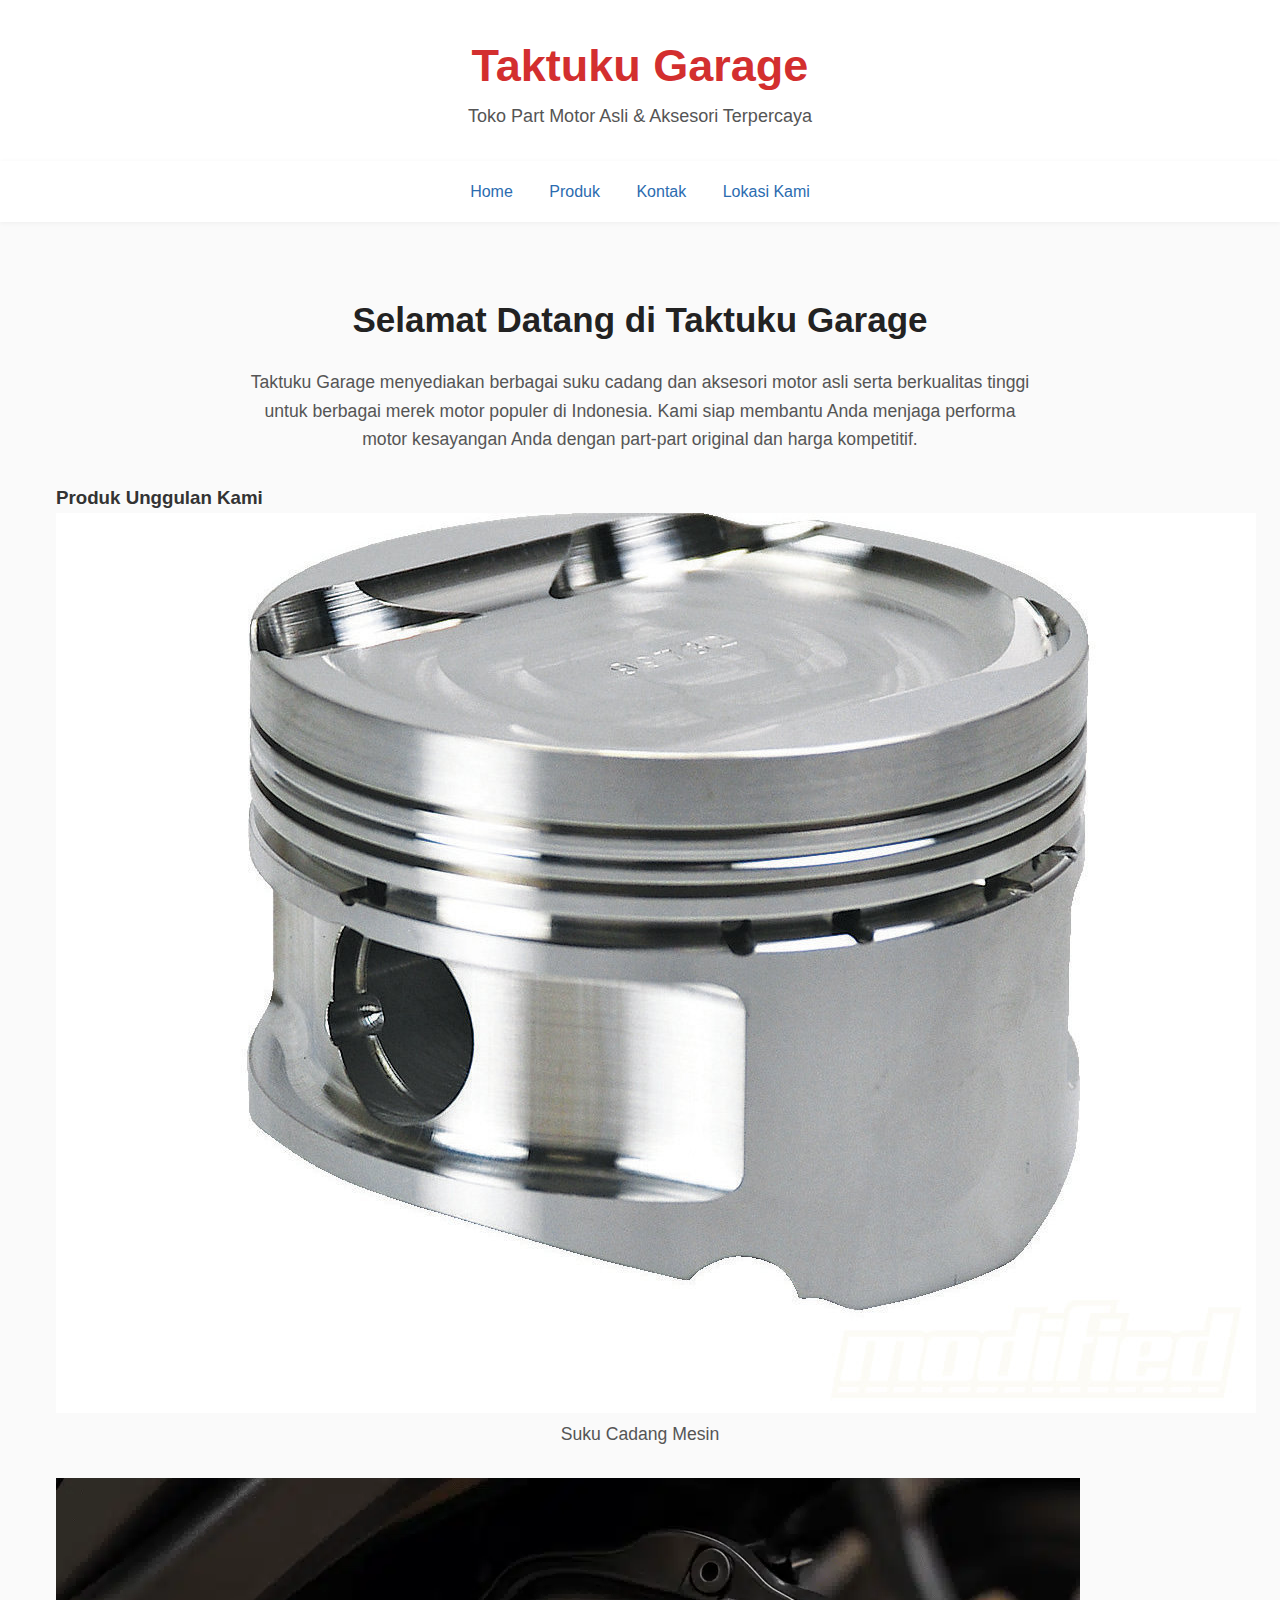
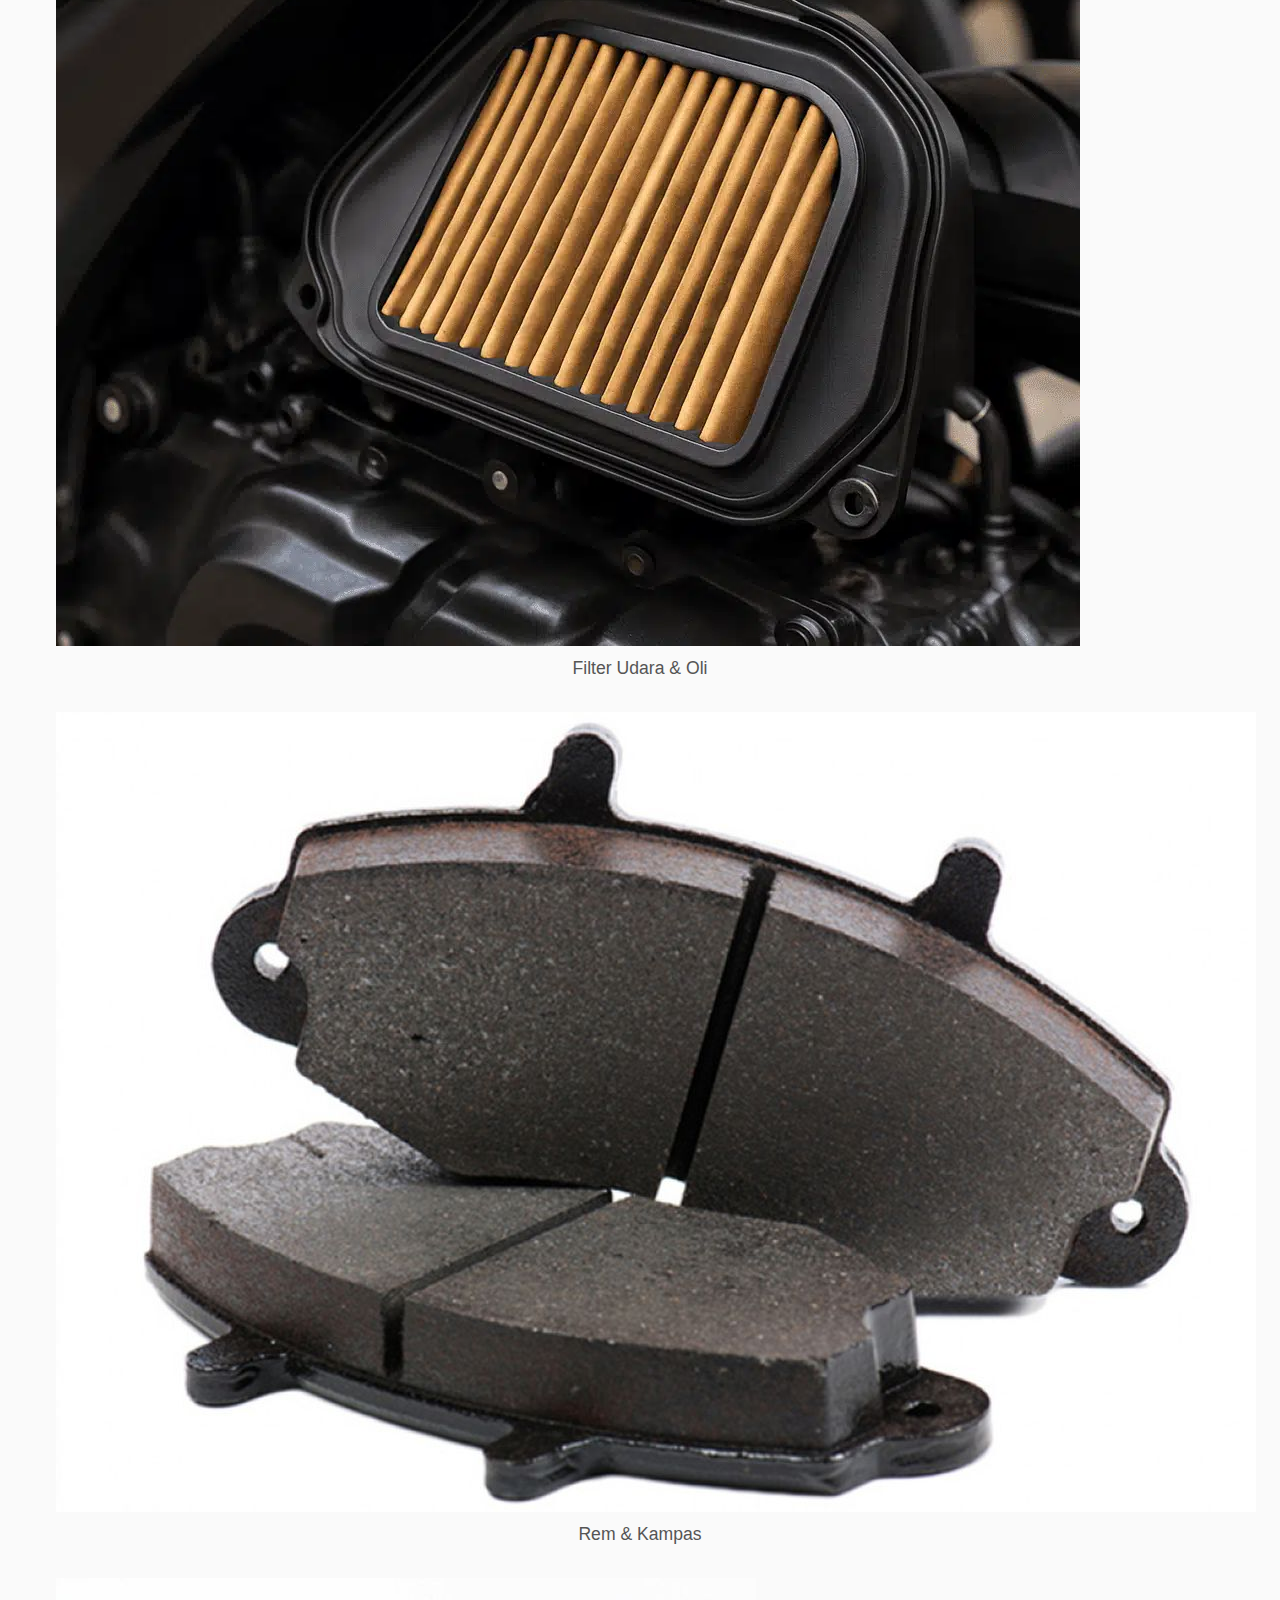
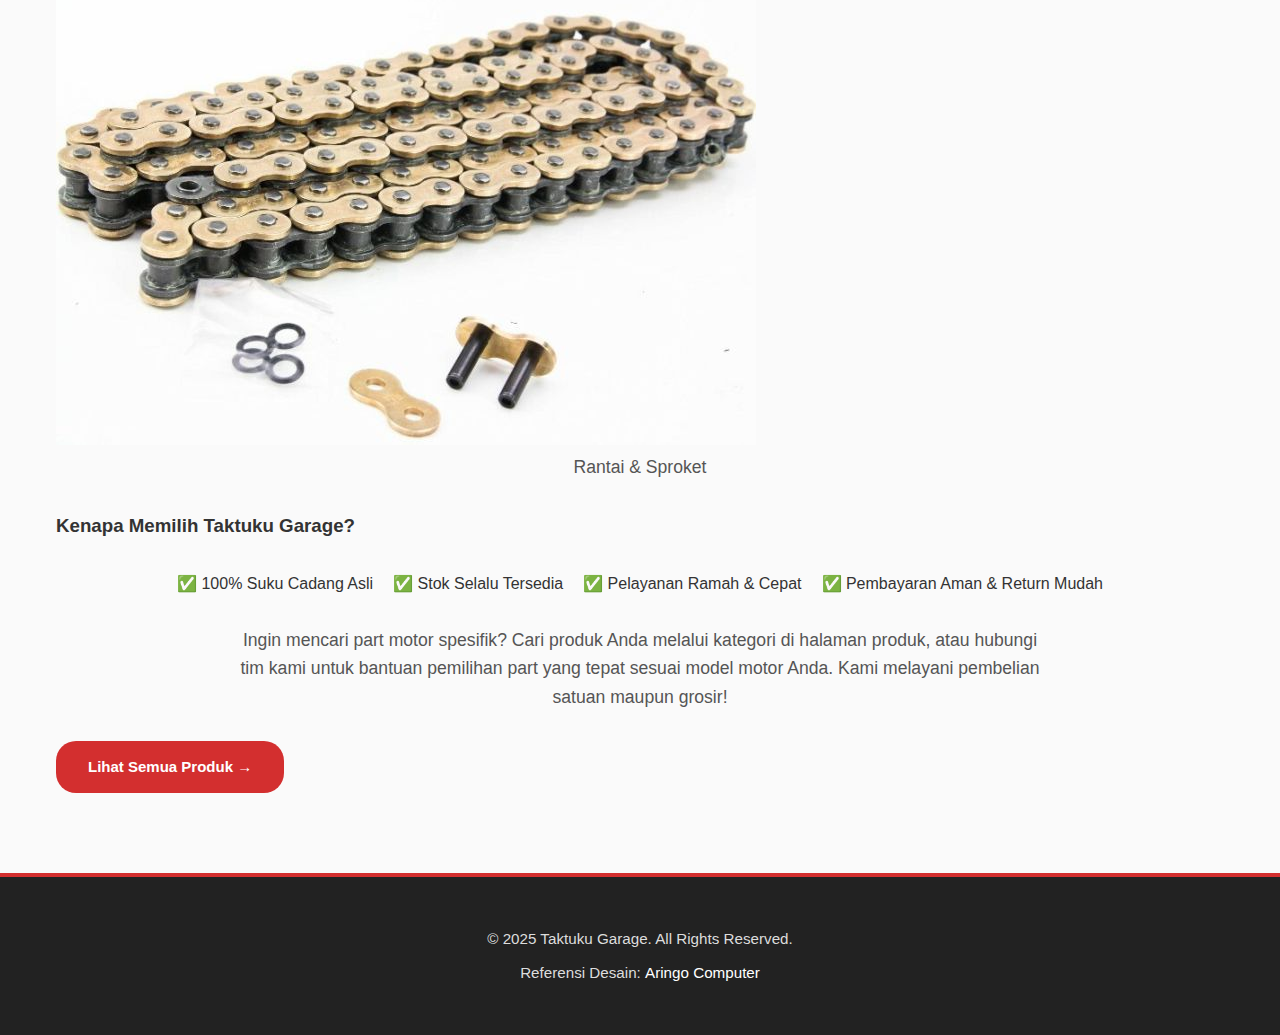
<file: index.html>
<!DOCTYPE html>
<html lang="id">
<head>
    <meta charset="UTF-8">
    <meta name="viewport" content="width=device-width, initial-scale=1.0">
    <title>Taktuku Garage - Toko Part Motor Asli & Aksesori Terlengkap</title>
    <meta name="description" content="Taktuku Garage menjual suku cadang motor asli, aksesori, dan komponen berkualitas tinggi untuk Honda, Yamaha, Suzuki. Harga murah, stok tersedia, pengiriman cepat.">
    <link rel="stylesheet" href="styles.css">
</head>
<body>

    <header class="header">
        <h1>Taktuku Garage</h1>
        <p>Toko Part Motor Asli & Aksesori Terpercaya</p>
    </header>

    <nav class="nav">
        <a href="index.html">Home</a>
        <a href="produk.html">Produk</a>
        <a href="https://wa.me/6285754483120" target="_blank">Kontak</a>
        <a href="lokasi.html">Lokasi Kami</a>
    </nav>

    <!-- Notifikasi harga (opsional, jika ingin ditambahkan) -->
    <!--
    <div class="notice notice--price">
        <p>Harga bisa berubah sewaktu-waktu! (Last Update: 11 Sep 2025)</p>
    </div>
    -->

    <main class="container">

        <section class="section">
            <h2 class="section-title">Selamat Datang di Taktuku Garage</h2>
            <p class="section-subtitle">Taktuku Garage menyediakan berbagai suku cadang dan aksesori motor asli serta berkualitas tinggi untuk berbagai merek motor populer di Indonesia. Kami siap membantu Anda menjaga performa motor kesayangan Anda dengan part-part original dan harga kompetitif.</p>
        </section>

        <section class="section">
            <h3 class="section-title">Produk Unggulan Kami</h3>
            <div class="featured-grid">
                <div class="featured-item">
                    <img src="gambar/index/piston.jpg" alt="Suku Cadang Mesin: Piston, Ring, Kopling">
                    <p class="featured-item__label">Suku Cadang Mesin</p>
                </div>
                <div class="featured-item">
                    <img src="gambar/index/filter_udara.jpg" alt="Filter Udara & Oli">
                    <p class="featured-item__label">Filter Udara & Oli</p>
                </div>
                <div class="featured-item">
                    <img src="gambar/index/kampas.jpg" alt="Rem & Kampas Rem">
                    <p class="featured-item__label">Rem & Kampas</p>
                </div>
                <div class="featured-item">
                    <img src="gambar/index/rantai.jpg" alt="Rantai & Sproket">
                    <p class="featured-item__label">Rantai & Sproket</p>
                </div>
            </div>
        </section>

        <section class="section">
            <h3 class="section-title">Kenapa Memilih Taktuku Garage?</h3>
            <ul class="feature-list">
                <li class="feature-list__item">✅ 100% Suku Cadang Asli</li>
                <li class="feature-list__item">✅ Stok Selalu Tersedia</li>
                <li class="feature-list__item">✅ Pelayanan Ramah & Cepat</li>
                <li class="feature-list__item">✅ Pembayaran Aman & Return Mudah</li>
            </ul>
        </section>

        <section class="section">
            <div class="cta">
                <p class="cta__text">Ingin mencari part motor spesifik? Cari produk Anda melalui kategori di halaman produk, atau hubungi tim kami untuk bantuan pemilihan part yang tepat sesuai model motor Anda. Kami melayani pembelian satuan maupun grosir!</p>
                <a href="produk.html" class="btn btn-primary">Lihat Semua Produk →</a>
            </div>
        </section>

    </main>

    <footer class="footer">
        <p class="footer__text">&copy; 2025 Taktuku Garage. All Rights Reserved.</p>
        <p class="footer__text">Referensi Desain: <a href="https://www.aringocomputer.com">Aringo Computer</a></p>
    </footer>

</body>
</html>
</file>
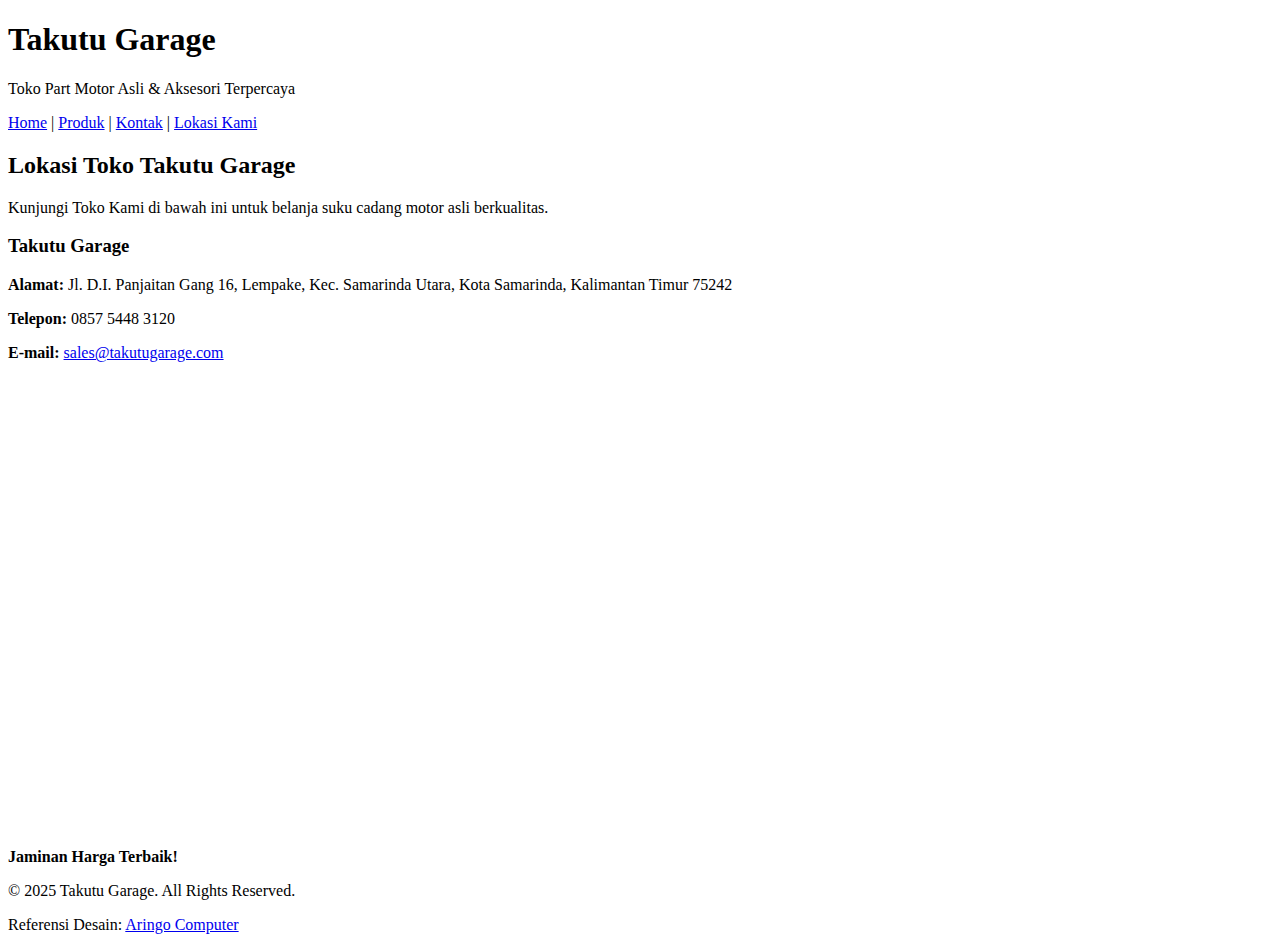
<file: lokasi.html>
<!DOCTYPE html>
<html lang="id">
<head>
    <meta charset="UTF-8">
    <meta name="viewport" content="width=device-width, initial-scale=1.0">
    <title>Lokasi Kami - Takutu Garage</title>
    <meta name="description" content="Temukan lokasi Toko Takutu Garage di Samarinda. Informasi alamat, telepon, dan peta Google Maps untuk kemudahan akses.">
</head>
<body>

    <header>
        <h1>Takutu Garage</h1>
        <p>Toko Part Motor Asli & Aksesori Terpercaya</p>
    </header>

<nav>
    <a href="index.html">Home</a> |
    <a href="produk.html">Produk</a> |
    <a href="https://wa.me/6285754483120" target="_blank">Kontak</a> |
    <a href="lokasi.html">Lokasi Kami</a>
</nav>


    <main>
        <section>
            <h2>Lokasi Toko Takutu Garage</h2>
            <p>Kunjungi Toko Kami di bawah ini untuk belanja suku cadang motor asli berkualitas.</p>
        </section>

        <section>
            <h3>Takutu Garage</h3>
            <p><strong>Alamat:</strong> Jl. D.I. Panjaitan Gang 16, Lempake, Kec. Samarinda Utara, Kota Samarinda, Kalimantan Timur 75242</p>
            <p><strong>Telepon:</strong> 0857 5448 3120</p>
            <p><strong>E-mail:</strong> <a href="mailto:sales@takutugarage.com">sales@takutugarage.com</a></p>
            <iframe 
            src="https://www.google.com/maps/embed?pb=!1m17!1m12!1m3!1d305.22495193634825!2d117.19878663552245!3d-0.45217867784810495!2m3!1f0!2f0!3f0!3m2!1i1024!2i768!4f13.1!3m2!1m1!2s!5e0!3m2!1sen!2sid!4v1757950727504!5m2!1sen!2sid" 
            width="600" 
            height="450" 
            style="border:0;" 
            allowfullscreen="" 
            oading="lazy" 
            referrerpolicy="no-referrer-when-downgrade">
            </iframe>
        </section>

        <section>
            <p><strong>Jaminan Harga Terbaik!</strong></p>
        </section>
    </main>

    <footer>
        <p>&copy; 2025 Takutu Garage. All Rights Reserved.</p>
        <p>Referensi Desain: <a href="https://www.aringocomputer.com">Aringo Computer</a></p>
    </footer>

</body>
</html>
</file>
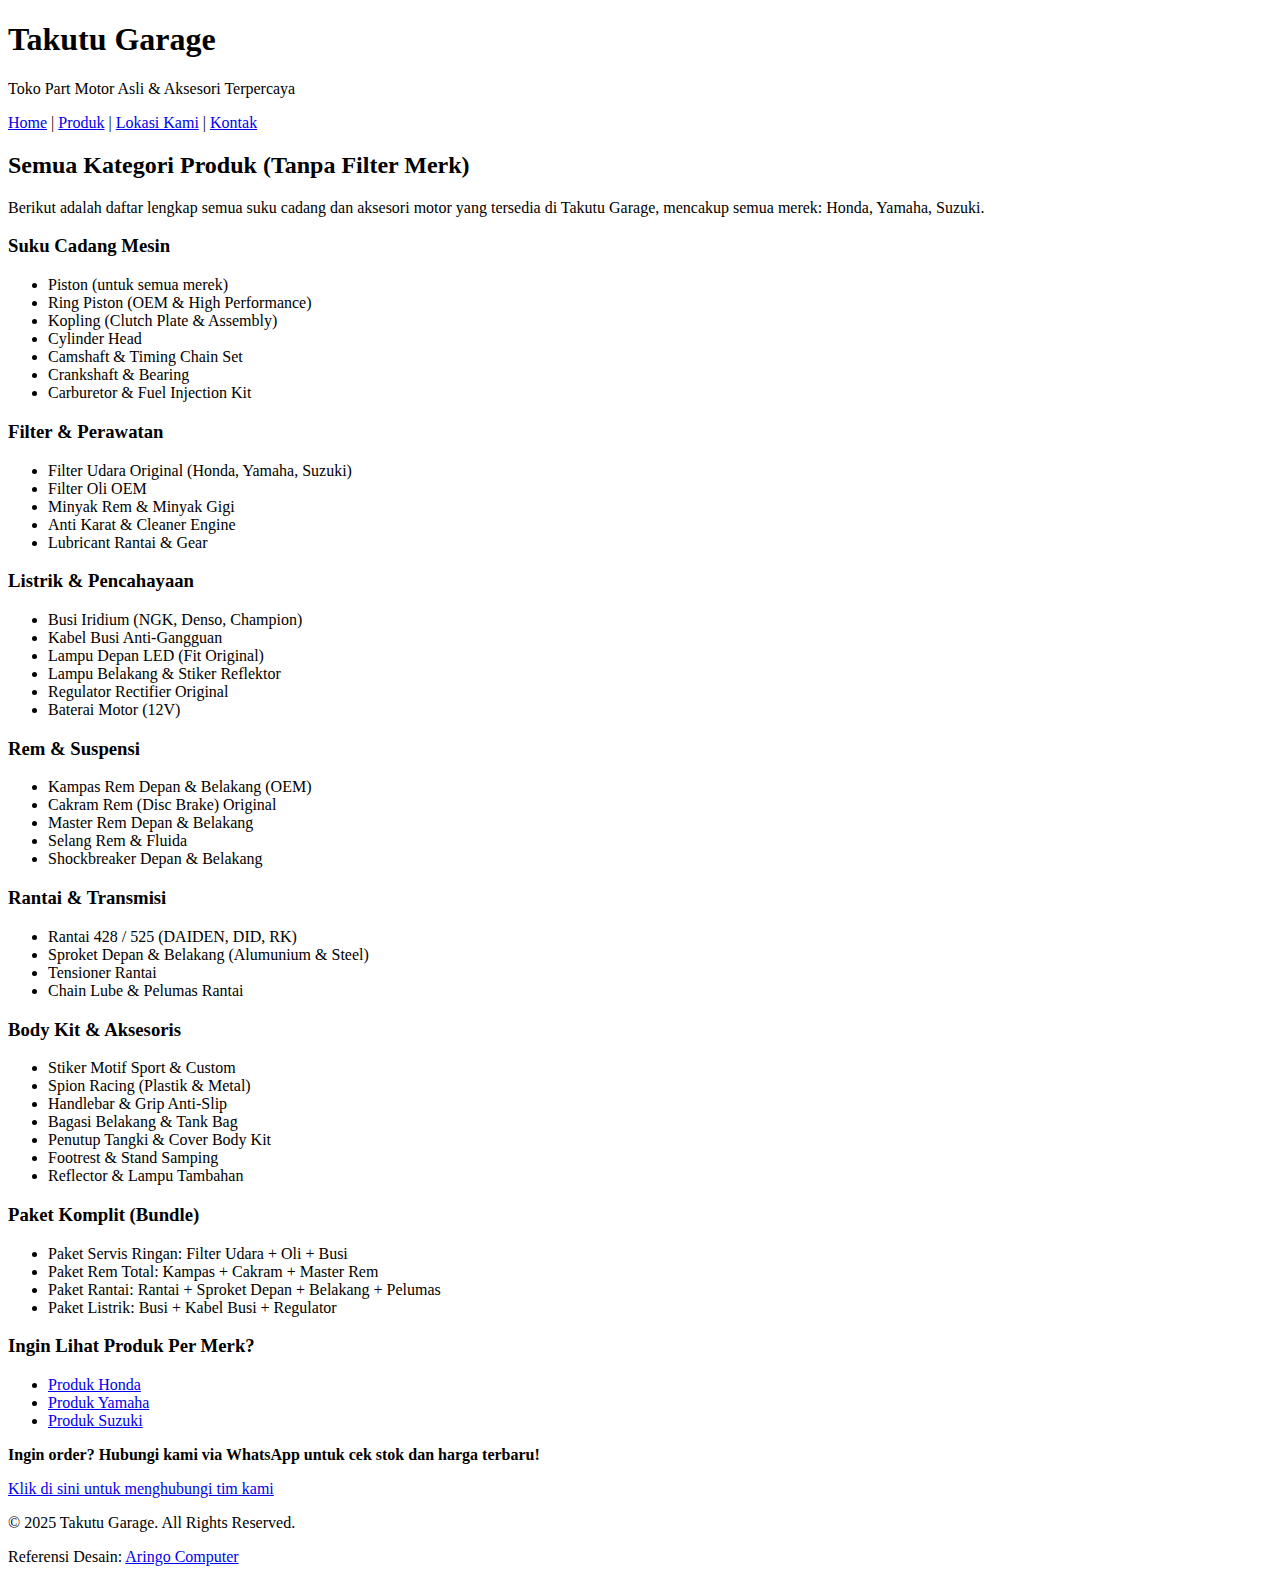
<file: produk-all.html>
<!DOCTYPE html>
<html lang="id">
<head>
    <meta charset="UTF-8">
    <meta name="viewport" content="width=device-width, initial-scale=1.0">
    <title>Semua Produk - Takutu Garage | Suku Cadang Motor Asli & Aksesori</title>
    <meta name="description" content="Daftar lengkap semua suku cadang dan aksesori motor asli untuk semua merek: Honda, Yamaha, Suzuki. Harga terjangkau, stok tersedia, pengiriman cepat.">
</head>
<body>

    <header>
        <h1>Takutu Garage</h1>
        <p>Toko Part Motor Asli & Aksesori Terpercaya</p>
    </header>

    <nav>
        <a href="index.html">Home</a> |
        <a href="produk.html">Produk</a> |
        <a href="lokasi.html">Lokasi Kami</a> |
        <a href="kontak.html">Kontak</a>
    </nav>

    <main>
        <section>
            <h2>Semua Kategori Produk (Tanpa Filter Merk)</h2>
            <p>Berikut adalah daftar lengkap semua suku cadang dan aksesori motor yang tersedia di Takutu Garage, mencakup semua merek: Honda, Yamaha, Suzuki.</p>
        </section>

        <section>
            <h3>Suku Cadang Mesin</h3>
            <ul>
                <li>Piston (untuk semua merek)</li>
                <li>Ring Piston (OEM & High Performance)</li>
                <li>Kopling (Clutch Plate & Assembly)</li>
                <li>Cylinder Head</li>
                <li>Camshaft & Timing Chain Set</li>
                <li>Crankshaft & Bearing</li>
                <li>Carburetor & Fuel Injection Kit</li>
            </ul>
        </section>

        <section>
            <h3>Filter & Perawatan</h3>
            <ul>
                <li>Filter Udara Original (Honda, Yamaha, Suzuki)</li>
                <li>Filter Oli OEM</li>
                <li>Minyak Rem & Minyak Gigi</li>
                <li>Anti Karat & Cleaner Engine</li>
                <li>Lubricant Rantai & Gear</li>
            </ul>
        </section>

        <section>
            <h3>Listrik & Pencahayaan</h3>
            <ul>
                <li>Busi Iridium (NGK, Denso, Champion)</li>
                <li>Kabel Busi Anti-Gangguan</li>
                <li>Lampu Depan LED (Fit Original)</li>
                <li>Lampu Belakang & Stiker Reflektor</li>
                <li>Regulator Rectifier Original</li>
                <li>Baterai Motor (12V)</li>
            </ul>
        </section>

        <section>
            <h3>Rem & Suspensi</h3>
            <ul>
                <li>Kampas Rem Depan & Belakang (OEM)</li>
                <li>Cakram Rem (Disc Brake) Original</li>
                <li>Master Rem Depan & Belakang</li>
                <li>Selang Rem & Fluida</li>
                <li>Shockbreaker Depan & Belakang</li>
            </ul>
        </section>

        <section>
            <h3>Rantai & Transmisi</h3>
            <ul>
                <li>Rantai 428 / 525 (DAIDEN, DID, RK)</li>
                <li>Sproket Depan & Belakang (Alumunium & Steel)</li>
                <li>Tensioner Rantai</li>
                <li>Chain Lube & Pelumas Rantai</li>
            </ul>
        </section>

        <section>
            <h3>Body Kit & Aksesoris</h3>
            <ul>
                <li>Stiker Motif Sport & Custom</li>
                <li>Spion Racing (Plastik & Metal)</li>
                <li>Handlebar & Grip Anti-Slip</li>
                <li>Bagasi Belakang & Tank Bag</li>
                <li>Penutup Tangki & Cover Body Kit</li>
                <li>Footrest & Stand Samping</li>
                <li>Reflector & Lampu Tambahan</li>
            </ul>
        </section>

        <section>
            <h3>Paket Komplit (Bundle)</h3>
            <ul>
                <li>Paket Servis Ringan: Filter Udara + Oli + Busi</li>
                <li>Paket Rem Total: Kampas + Cakram + Master Rem</li>
                <li>Paket Rantai: Rantai + Sproket Depan + Belakang + Pelumas</li>
                <li>Paket Listrik: Busi + Kabel Busi + Regulator</li>
            </ul>
        </section>

        <section>
            <h3>Ingin Lihat Produk Per Merk?</h3>
            <ul>
                <li><a href="produk-honda.html">Produk Honda</a></li>
                <li><a href="produk-yamaha.html">Produk Yamaha</a></li>
                <li><a href="produk-suzuki.html">Produk Suzuki</a></li>
            </ul>
        </section>

        <section>
            <p><strong>Ingin order? Hubungi kami via WhatsApp untuk cek stok dan harga terbaru!</strong></p>
            <p><a href="kontak.html">Klik di sini untuk menghubungi tim kami</a></p>
        </section>
    </main>

    <footer>
        <p>&copy; 2025 Takutu Garage. All Rights Reserved.</p>
        <p>Referensi Desain: <a href="https://www.aringocomputer.com">Aringo Computer</a></p>
    </footer>

</body>
</html>
</file>
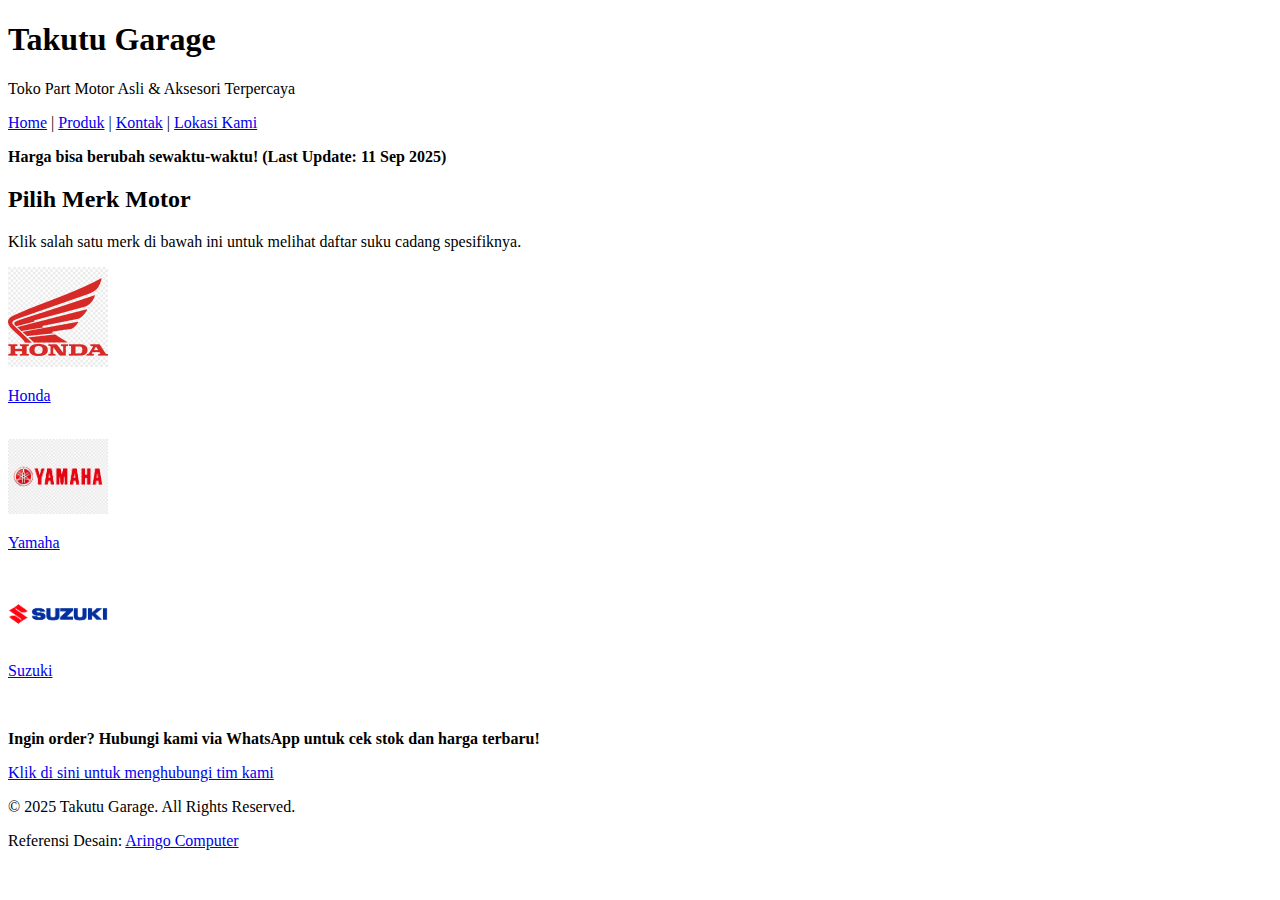
<file: produk.html>
<!DOCTYPE html>
<html lang="id">
<head>
    <meta charset="UTF-8">
    <meta name="viewport" content="width=device-width, initial-scale=1.0">
    <title>Produk - Takutu Garage | Suku Cadang Motor Asli</title>
    <meta name="description" content="Daftar lengkap suku cadang motor asli untuk Honda, Yamaha, Suzuki. Harga terjangkau, stok tersedia, pengiriman cepat.">
</head>
<body>

    <header>
        <h1>Takutu Garage</h1>
        <p>Toko Part Motor Asli & Aksesori Terpercaya</p>
    </header>

<nav>
    <a href="index.html">Home</a> |
    <a href="produk.html">Produk</a> |
    <a href="https://wa.me/6285754483120" target="_blank">Kontak</a> |
    <a href="lokasi.html">Lokasi Kami</a>
</nav>

    <p><strong>Harga bisa berubah sewaktu-waktu! (Last Update: 11 Sep 2025)</strong></p>

    <main>
        <section>
            <h2>Pilih Merk Motor</h2>
            <p>Klik salah satu merk di bawah ini untuk melihat daftar suku cadang spesifiknya.</p>
        </section>

        <section>
            <article>
                <a href="produk-honda.html">
                    <img src="gambar/index/logo-honda.png" alt="Logo Honda" width="100"><br>
                    <p>Honda</p>
                </a>
            </article>
        </section><br>

        <section>
            <article>
                <a href="produk-yamaha.html">
                    <img src="gambar/index/logo-yamaha.png" alt="Logo Yamaha" width="100"><br>
                    <p>Yamaha</p>
                </a>
            </article>
        </section><br>

        <section>
            <article>
                <a href="produk-suzuki.html">
                    <img src="gambar/index/logo-suzuki.png" alt="Logo Suzuki" width="100"><br>
                    <p>Suzuki</p>
                </a>
            </article>
        </section><br>
            

        <section>
            <p><strong>Ingin order? Hubungi kami via WhatsApp untuk cek stok dan harga terbaru!</strong></p>
            <p><a href="kontak.html">Klik di sini untuk menghubungi tim kami</a></p>
        </section>
    </main>

    <footer>
        <p>&copy; 2025 Takutu Garage. All Rights Reserved.</p>
        <p>Referensi Desain: <a href="https://www.aringocomputer.com">Aringo Computer</a></p>
    </footer>

</body>
</html>
</file>
<file: styles.css>
/* === RESET & GLOBAL === */
* {
    margin: 0;
    padding: 0;
    box-sizing: border-box;
}

body {
    font-family: -apple-system, BlinkMacSystemFont, 'Segoe UI', Roboto, Oxygen, Ubuntu, Cantarell, 'Open Sans', 'Helvetica Neue', sans-serif;
    color: #333;
    background: #fafafa;
    line-height: 1.6;
}

.container {
    max-width: 1200px;
    margin: 0 auto;
    padding: 20px 16px;
}

header {
    text-align: center;
    padding: 30px;
    background: rgb(255, 255, 255);

}
header h1 {
    font-size: 45px;
    color: #d32f2f;
    font-weight: 700;
}

header p {
    font-size: 18px;
    color: #555;
    font-weight: 500;
}

/* NAVIGASI */
nav {
    text-align: center;
    margin-bottom: 20px;
    padding: 10px;
    background: #ffffff;
    box-shadow: 0 1px 5px rgba(0,0,0,0.05);
}

nav a {
    color: #2b6cb0;
    text-decoration: none;
    margin: 12 12px;
    font-weight: 500;
    padding: 8px 16px;
    border-radius: 10px;
    transition: all 0.3s ease;
    display: inline-block;
}

nav a:hover {
    background: #e3f2fd;
    text-decoration: underline;
}

/* MAIN */
main > p {
    text-align: center;
    color: #000000;
}

main section h4 {
    text-align: center;
    color: #222;
    font-weight: 600;
}


main section h2 {
    text-align: center;
    font-size: 35px;
    margin: 30px 0 20px;
    color: #222;
    font-weight: 600;
}

main section p {
    text-align: center;
    max-width: 800px;
    margin: 0 auto 30px;
    color: #555;
    font-size: 1.1rem;
}

/* PRODUK.HTML */
.brand-grid {
    display: flex;
    flex-wrap: wrap;
    justify-content: center;
    gap: 30px;
    margin: 40px 0;
}

.brand-item {
    display: flex;
    flex-direction: column;
    align-items: center;
    text-align: center;
    padding: 30px 20px;
    border: 1px solid #e0e0e0;
    border-radius: 16px;
    background: white;
    width: 200px;
    box-shadow: 0 5px 15px rgba(0,0,0,0.08);
    transition: all 0.3s ease;
    min-height: 160px;
}

.brand-item:hover {
    transform: translateY(-8px);
    box-shadow: 0 10px 25px rgba(0,0,0,0.15);
    border-color: #d32f2f;
}

.brand-item a {
    text-decoration: none;
    color: inherit;
    display: flex;
    flex-direction: column;
    align-items: center;
    justify-content: center;
    height: 100%;
}

.brand-item img {
    width: 120px;
    height: auto;
    margin-bottom: 15px;
    transition: transform 0.3s;
}

.brand-item:hover img {
    transform: scale(1.1);
}

.brand-item p {
    font-weight: 600;
    font-size: 1.2rem;
    color: #222;
    margin: 0;
}

/* HONDA.HTML */
.produk-list {
    display: flex;
    flex-wrap: wrap;
    justify-content: center;
    gap: 25px;
    margin: 40px 0;
    padding: 20px 0;
}

/* INDEX.HTML */
.featured-products h3 {
    text-align: center;
    margin: 40px 0 30px;
    font-size: 1.8rem;
    color: #000000;
    font-weight: 600;
}

.product-grid {
    display: flex;
    flex-wrap: wrap;
    justify-content: center;
    gap: 30px;
    margin: 30px 0;
}

.product-item {
    display: flex;
    flex-direction: column;
    align-items: center;
    text-align: center;
    padding: 20px;
    border: 1px solid #e0e0e0;
    border-radius: 12px;
    background: white;
    width: 180px;
    box-shadow: 0 4px 10px rgba(0,0,0,0.05);
    transition: all 0.3s ease;
}

.product-item:hover {
    transform: translateY(-5px);
    box-shadow: 0 6px 15px rgba(0,0,0,0.1);
    border-color: #d32f2f;
}

.product-item img {
    width: 100%;
    height: 120px;
    object-fit: contain;
    margin-bottom: 15px;
}

.product-item p {
    font-weight: 600;
    color: #222;
    margin: 0;
}

.produk-list h3 {
    margin: 40px 0 25px;
    padding: 12px 24px;
    background: linear-gradient(90deg, #d32f2f, #f44336);
    color: white;
    border-radius: 10px;
    font-size: 1.5rem;
    font-weight: 600;
    text-align: center;
    flex-basis: 100%;
    box-shadow: 0 4px 8px rgba(0,0,0,0.1);
    position: relative;
}

.produk-list h3::after {
    content: "";
    position: absolute;
    bottom: -10px;
    left: 50%;
    transform: translateX(-50%);
    width: 60px;
    height: 4px;
    background: white;
    border-radius: 2px;
}

.produk-list article {
    display: flex;
    flex-direction: column;
    align-items: center;
    text-align: center;
    padding: 24px 20px;
    border: 1px solid #e0e0e0;
    border-radius: 16px;
    background: white;
    width: 220px;
    box-shadow: 0 5px 15px rgba(0,0,0,0.08);
    transition: all 0.3s ease;
    position: relative;
    overflow: hidden;
}

.produk-list article:hover {
    transform: translateY(-8px);
    box-shadow: 0 10px 25px rgba(0,0,0,0.15);
    border-color: #d32f2f;
}

.produk-list article::before {
    content: "";
    position: absolute;
    top: 0;
    left: 0;
    width: 100%;
    height: 4px;
    background: linear-gradient(90deg, #d32f2f, #f44336);
}

.produk-list article img {
    width: 100%;
    height: 130px;
    object-fit: contain;
    margin-bottom: 16px;
    transition: transform 0.3s;
}

.produk-list article:hover img {
    transform: scale(1.05);
}

.produk-list article p:nth-child(2) {
    font-weight: 600;
    min-height: 56px;
    font-size: 1rem;
    color: #222;
    margin: 10px 0 6px;
    display: flex;
    align-items: center;
    justify-content: center;
    text-align: center;
}

.produk-list article p:nth-child(3) {
    font-size: 1.3rem;
    color: #d32f2f;
    font-weight: 700;
    margin: 6px 0 0;
}

section ul {
    list-style: none;
    padding: 30px 0;
    display: flex;
    justify-content: center;
    gap: 20px;
    flex-wrap: wrap;
}

section ul li a {
    display: inline-block;
    padding: 12px 28px;
    background: #2b6cb0;
    color: white;
    text-decoration: none;
    border-radius: 30px;
    font-weight: 600;
    transition: all 0.3s ease;
    box-shadow: 0 3px 8px rgba(0,0,0,0.1);
}

section ul li a:hover {
    background: #1d4ed8;
    transform: translateY(-3px);
    box-shadow: 0 5px 12px rgba(0,0,0,0.15);
}

section p a {
    display: inline-block;
    margin-top: 15px;
    padding: 14px 32px;
    background: #d32f2f;
    color: white;
    text-decoration: none;
    border-radius: 15px;
    font-weight: 600;
    transition: all 0.3s ease;
    box-shadow: 0 3px 8px rgba(0,0,0,0.1);
    font-size: 1.1rem;
}

section p a:hover {
    background: #b71c1c;
    transform: translateY(-3px);
    box-shadow: 0 5px 12px rgba(0,0,0,0.15);
}

footer {
    text-align: center;
    padding: 40px 20px;
    background: #222;
    color: #ddd;
    margin-top: 60px;
    border-top: 4px solid #d32f2f;
}

footer a {
    color: #fff;
    text-decoration: none;
    font-weight: 500;
}

footer a:hover {
    text-decoration: underline;
}

footer p {
    margin: 10px 0;
    font-size: 0.95rem;
}


.cta-section {
    text-align: center;
    margin: 40px 0;
    padding: 30px;
    background: #f0f7ff;
    border-radius: 16px;
    border: 1px dashed #2b6cb0;
}

.cta-section p {
    margin-bottom: 20px;
    font-size: 18px;
    color: #444;
}

.btn-primary {
    display: inline-block;
    padding: 14px 32px;
    background: #d32f2f;
    color: white;
    text-decoration: none;
    border-radius: 20px;
    font-weight: 600;
    font-size: 15px ;
}

.btn-primary:hover {
    background: #b71c1c;
    transform: translateY(-3px);
    box-shadow: 0 6px 12px rgba(0,0,0,0.15);
}

.price-notice {
    text-align: center;
    padding: 12px;
    background: #fff8e1;
    color: #d32f2f;
    font-weight: 600;
    border-bottom: 1px solid #ffe0b2;
    margin: 0;
}

.why-us h3 {
    text-align: center;
    margin: 40px 0 20px;
    font-size: 1.8rem;
    color: #000000;
    font-weight: 600;
}

.why-us ul {
    display: flex;
    flex-wrap: wrap;
    justify-content: center;
    gap: 15px;
    padding: 0;
    margin: 30px auto;
    max-width: 800px;
}

.why-us li {
    padding: 12px 20px;
    background: #f9f9f9;
    border-left: 4px solid #d32f2f;
    border-radius: 0 8px 8px 0;
    font-weight: 500;
    transition: background 0.3s;
    text-align: center;
}

.why-us li:hover {
    background: #fff3f3;
}

/* LOKASI.HTML */
.map-container {
    text-align: center;
    margin: 30px 0;
}

.map-container iframe {
    border-radius: 12px;
    box-shadow: 0 4px 12px rgba(0,0,0,0.1);
}

/* RESPONSIVE DESIGN*/

/* Tablet */
@media (max-width: 768px) {
    header h1 {
        font-size: 2.2rem;
    }

    .card-product,
    .card-brand,
    .card-product-detail {
        width: 160px;
    }

    .produk-list article img,
    .product-item img {
        height: 110px;
    }

    .btn {
        padding: 10px 20px;
        font-size: 0.95rem;
    }

    .map-container iframe {
        width: 100% !important;
        height: 300px;
    }
}

/* Mobile */
@media (max-width: 480px) {
    .container {
        padding: 10px;
    }

    header {
        padding: 20px 10px;
    }

    header h1 {
        font-size: 1.8rem;
    }

    nav a {
        display: block;
        margin: 8px 0;
        padding: 12px;
        text-align: center;
    }

    .brand-grid,
    .product-grid,
    .produk-list {
        gap: 15px;
    }

    .card-product,
    .card-brand,
    .card-product-detail {
        width: 100%;
        margin: 10px 0;
    }

    .why-us ul {
        flex-direction: column;
        align-items: center;
    }

    .why-us li {
        width: 100%;
        max-width: 300px;
    }

    section ul {
        flex-direction: column;
        align-items: center;
    }

    section ul li a {
        width: 100%;
        max-width: 280px;
        margin: 8px 0;
    }

    .btn {
        width: 100%;
        max-width: 280px;
    }
}
</file>
